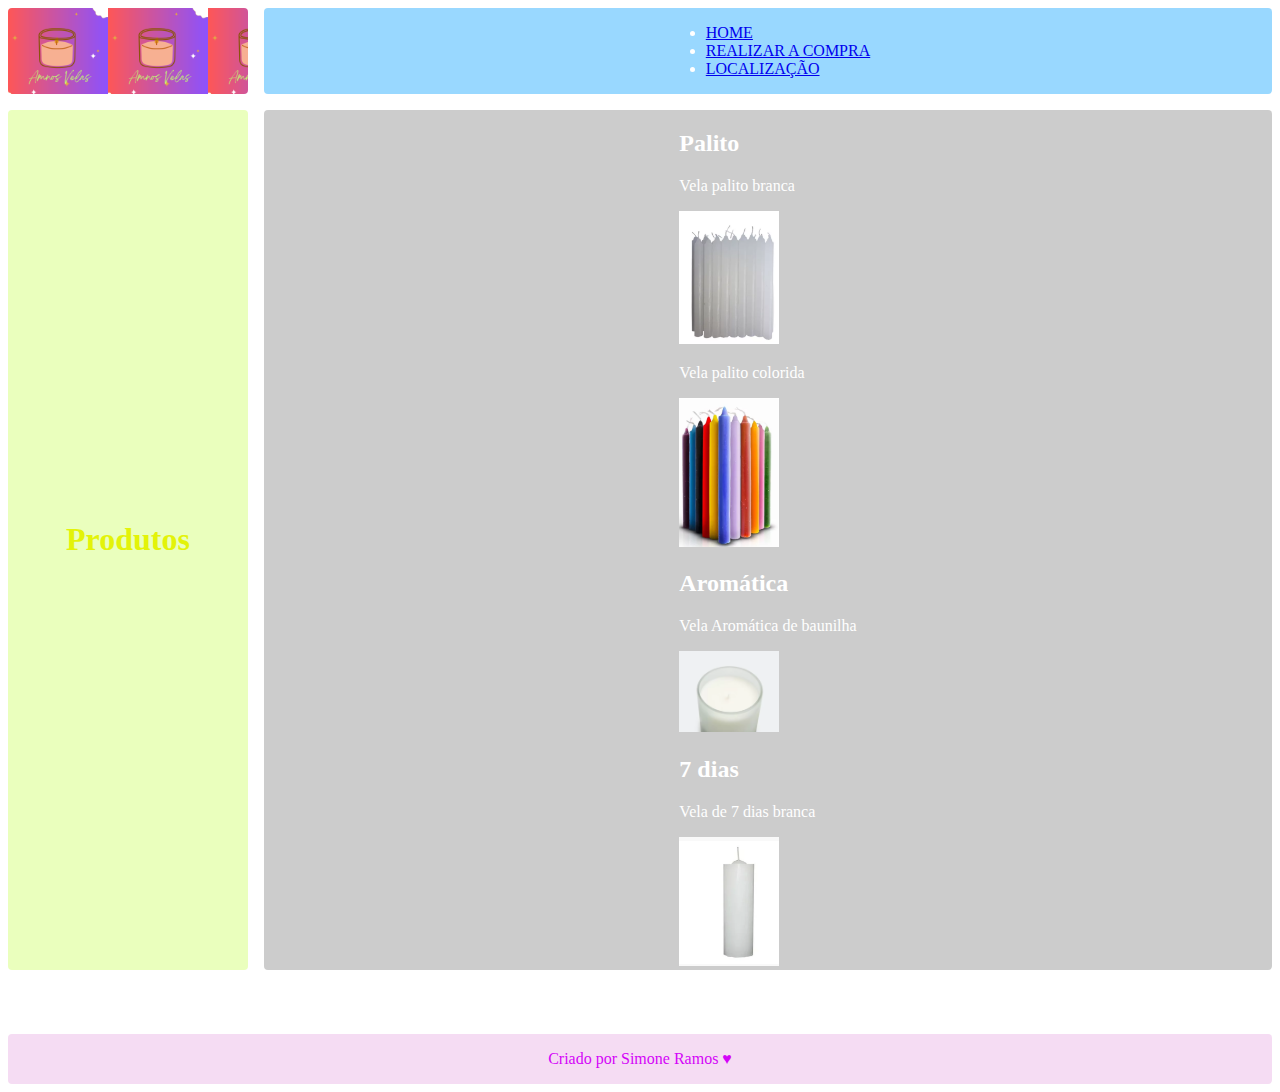
<file: index.html>
<!DOCTYPE html>
<html lang="pt-BR">
<head>
    <meta charset="UTF-8">
    <meta http-equiv="X-UA-Compatible" content="IE=edge">
    <meta name="viewport" content="width=device-width, initial-scale=1.0">
    <link rel="icon" type="image/png" href="Assets/icones/favicon/vela.ico.png">
    <title>Amnos Velas</title>
    <link rel="stylesheet" href="estilo.css">
    

</head>

<body>
    
    

    <div class="grid-wrapper">
     
    
     <header> </header>
        
     <nav> 
     <ul>
        <li><a href="index.html">HOME</a></li>
        <li><a href="compra.html">REALIZAR A COMPRA</a></li>
        <li><a href="localização.html">LOCALIZAÇÃO</a></li>
     </ul>
    </nav>
    
     <section>
        <h1>Produtos</h1>
        
        </section>

     <main>
     <article>
     <h2> Palito</h2>
     <p>Vela palito branca</p>
     <img src="Assets/Produtos/palito.png"  alt="" width="100px">
     <p>Vela palito colorida</p>
     <img src="Assets/Produtos/palito colorido.png" alt="" width="100px">
    </article>
    
     <article> 
     <h2> Aromática</h2>
     <p>Vela Aromática de baunilha</p>
     <img src="Assets/Produtos/aromatica.png" alt="" width="100px">
    </article>

     <article> 
     <h2> 7 dias</h2>
     <p>Vela de 7 dias branca</p>
     <img src="Assets/Produtos/7 dias.png" alt="" width="100px"> 
    </article>

    

     </main>

    <footer class="footer">
        <span class="footer__texto">
        Criado por Simone Ramos &hearts;
        </span>
    </footer>

    </div>
    
     
</body>  
 
</html>
</file>
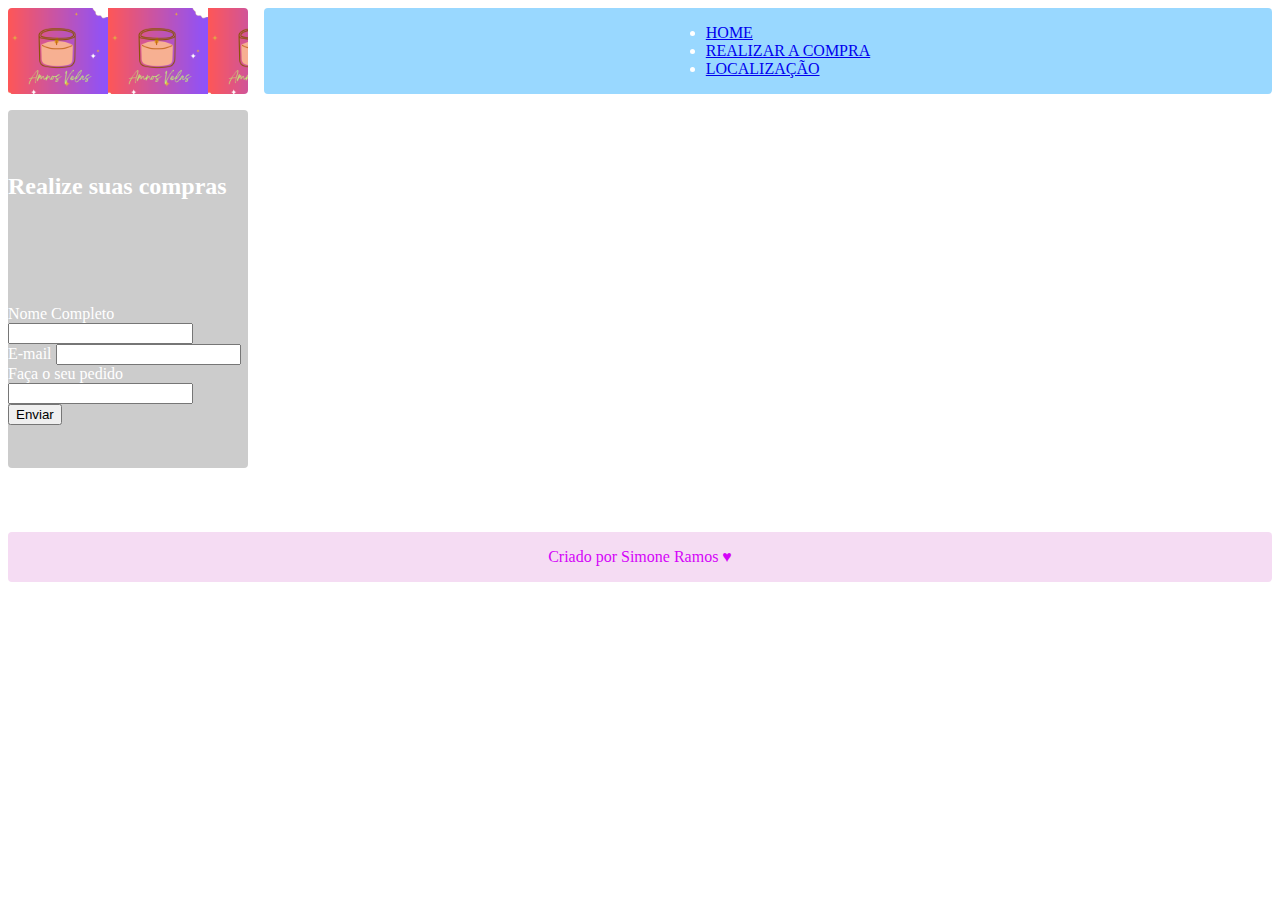
<file: compra.html>
<!DOCTYPE html>
<html lang="pt-BR">
<head>
    <meta charset="UTF-8">
    <meta http-equiv="X-UA-Compatible" content="IE=edge">
    <meta name="viewport" content="width=device-width, initial-scale=1.0">
    <link rel="icon" type="image/png" href="Assets/icones/favicon/vela.ico.png">
    <link rel="stylesheet" href="estilo.css">
   

</head>

<body>
    
    

    <div class="grid-wrapper">
     
    
     <header> </header>
        
     <nav> 
     <ul>
        <li><a href="index.html">HOME</a></li>
        <li><a href="compra.html">REALIZAR A COMPRA</a></li>
        <li><a href="localização.html">LOCALIZAÇÃO</a></li>
     </ul>
    </nav>
    
   <main>
    <h2> Realize suas compras</h2>
    <form action=""  method="" >
     <label for="nome"> Nome Completo</label>
     <input type="text" name="nome" id="" width="2d-46">
     <br>

     <label for="email"> E-mail</label>
     <input type="email" name="email" id="">
     <br>

     <label for="pedido"> Faça o seu pedido</label>
     <input type="text" name="pedido" id="">
     <br>
     <button type="submit">Enviar</button>
    
     </form>
    
    </main>

    <h1>
        <iframe width="560" height="315" src="https://www.youtube.com/embed/er7mxU8k8HE?si=0qpZgyTaTc9y66hu" title="YouTube video player" frameborder="0" allow="accelerometer; autoplay; clipboard-write; encrypted-media; gyroscope; picture-in-picture; web-share" referrerpolicy="strict-origin-when-cross-origin" allowfullscreen></iframe>
    </h1>
    <footer class="footer">
        <span class="footer__texto">
        Criado por Simone Ramos &hearts;
        </span>
    </footer>
    
    </div>
    
     
</body>  
 
</html>
</file>
<file: estilo.css>
body {
    font-family: cursive;
    color: white;
}

footer {
    background-color: #f5dcf3;
    color: rgb(212, 4, 248);
}

section {
    background-color: #eaffbd;
    color: rgb(227, 243, 8);
}

nav {
    align-items: initial;
    background-color: #99d8ff;
    color: white;
}

header {
    background-color: #fbd4d4;
    background-image: url(Assets/imagens/logo.png);
    background-size: 100px;
    color: white;
}
    


article {
    align-items: flex-end;
}

.grid-wrapper>* {
    min-height: 50px;
    border-radius: 4px;

    display: flex;
    align-items: center;
    justify-content: center;
}

.grid-wrapper {
    display: grid;
    grid-template-rows: repeat(6, auto);
    grid-template-columns: 240px 1fr;
    gap: 1rem;
}



footer {
    grid-column: 1 / -1;
    grid-row: -2 / -1;
}

.grid-wrapper>main {
    background-color: #ccc;
    display: grid;
    grid-auto-rows: auto;
    grid-template-columns: repeat(3, ifr);
}

main {
    width: 100%;
    
}
</file>
